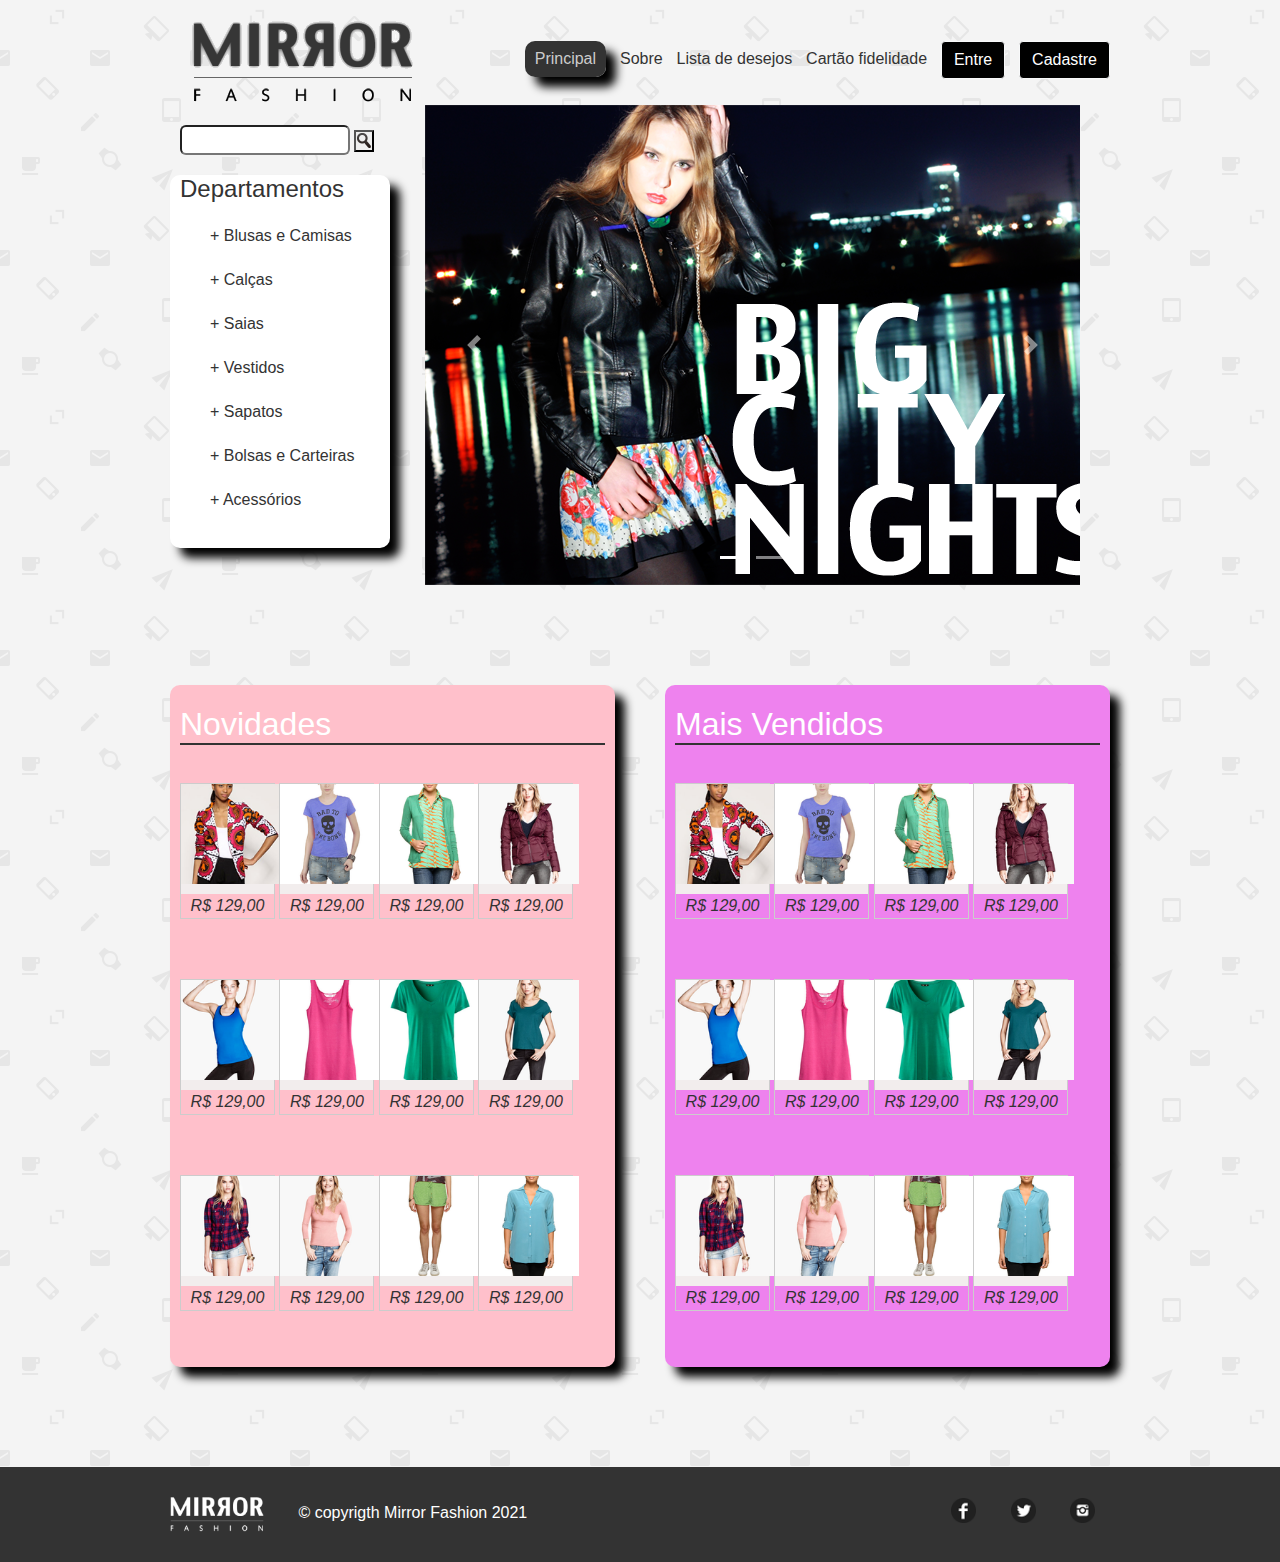
<file: index.html>
<!DOCTYPE html>
<html lang="pt-br">

<head>
    <title>Página Principal</title>
    <meta charset="UTF-8">
    <meta name="viewport" content="width=device-width, initial-scale=1">
    <link href="css/reset.css" rel="stylesheet" type="text/css">
    <link rel="stylesheet" href="https://stackpath.bootstrapcdn.com/bootstrap/4.1.3/css/bootstrap.min.css">
    <link href="css/estilo.css" rel="stylesheet" type="text/css">
    <link href="css/animation.css" rel="stylesheet" type="text/css">
    

    <!--rack para compatibilidade com IE inferior a IE9-->
    <!--[if lt IE 9]>
	    <script src="js/html5shiv.js"></script>
        <script src="js/html5shiv-printshiv.js"></script>
    <![endif]-->

</head>

<body>
    <!-- Início do cabeçalho da página-->
    <header class="meu-container">
        <h1 class="logotipo">
            <a href="index.html"><img src="img/logo.png" alt="Mirror Fashion"></a>
        </h1>
        <nav class="menu-opcoes">
            <ul>
                <li class="link-ativo radius-dez"><a href="index.html">Principal</a></li>
                <li><a href="sobre.html">Sobre</a></li>
                <li><a href="lista_desejos.html">Lista de desejos</a></li>
                <li><a href="cartao.html">Cartão fidelidade</a></li>
                <li><a href="login.html" class="btn btn-outline-light btn-black ml-0.5">Entre</a></li>
                <li><a href="logon.html" class="btn btn-outline-light btn-black ml-0.5">Cadastre</a></li>
            </ul>
        </nav>
    </header>
    <!-- Fim do cabeçalho da página-->

    <!-- Início do conteúdo princial-->
    <main class="meu-container">
        <!-- Início do conteúdo principal-->
        <div id="principal">
            <div id="busca">
                <form id="form" method="get">
                    <input id="search" type="search">
                    <button id="btn"></button>
                </form>
            </div>
            <div style="margin-right: 20px;" id="menu-departamentos" class="radius-dez">
                <h4>Departamentos</h4>
                <nav>
                    <ul>
                        <li>
                            <a href="#">Blusas e Camisas</a>
                            <ul>
                                <li></li><a href="#">Manga curta</a></li>
                                <li ><a href="#">Manga comprida</a></li>
                                <li ><a href="#">Camisa social</a></li>
                                <li ><a href="#">Camisa casual</a></li>
                            </ul>    
                        </li>
                        <li >
                            <a href="#">Calças</a>
                            <ul >
                                <li><a href="#">Tradicional</a></li>
                                <li><a href="#">Saruel</a></li>
                                <li><a href="#">Fluer</a></li>
                                <li><a href="#">Boca de sino</a></li>
                            </ul>
                        </li>
                        <li>
                            <a href="#">Saias</a>
                            <ul>
                                <li><a href="#">Gode</a></li>
                                <li><a href="#">Jeans</a></li>
                                <li><a href="#">Midi</a></li>
                            </ul>
                        </li>
                        <li><a href="#">Vestidos</a></li>
                        <li><a href="#">Sapatos</a></li>
                        <li><a href="#">Bolsas e Carteiras</a></li>
                        <li><a href="#">Acessórios</a></li>
                    </ul>
                </nav>
            </div>
            <div class="container align-self-center">
                <div class="row">
                  <div class="col-md-12 capa">

                    <div id="carouselExampleIndicators" class="carousel slide" data-ride="carousel">
                        <ol class="carousel-indicators">
                          <li data-target="#carouselExampleIndicators" data-slide-to="0" class="active"></li>
                          <li data-target="#carouselExampleIndicators" data-slide-to="1"></li>
                        </ol>

                        <div class="carousel-inner">
                          <div class="carousel-item active">
                            <img src="img/destaque-home.png" alt="Afinador Mobile">
                          </div>

                          <div class="carousel-item">
                            <img src="img/destaque-home-2.png" alt="Afinador Mobile">
                          </div>

                        <a class="carousel-control-prev" href="#carouselExampleIndicators" role="button" data-slide="prev">
                          <span class="carousel-control-prev-icon" aria-hidden="true"></span>
                          <span class="sr-only">Previous</span>
                        </a>
                        <a class="carousel-control-next" href="#carouselExampleIndicators" role="button" data-slide="next">
                          <span class="carousel-control-next-icon" aria-hidden="true"></span>
                          <span class="sr-only">Next</span>
                        </a>
                      </div>
                    
                    
        
                  </div>
                </div>
              </div>
        </div>
        <!-- Fim do conteúdo principal-->
        <!-- Início dos painéis de destaques-->
        <div class="meu-container">
            <div id="anime-novidades" style="background:pink; margin-bottom: 100px; margin-top: 100px;" class="painel novidades radius-dez">
                <h2 id="novidades" style="color: white;">Novidades</h2>
                <ol>
                    <!--Produto 1-->
                    <li>
                        <a href="img/produtos/foto1-azul.png">
                            <figure>
                                <img class="photo" src="img/produtos/miniatura1.png" >
                                <figcaption class="figcaption">R$ 129,00</figcaption>
                            </figure>
                        </a>
                    </li>
                    <!--Fim do produto 1-->
                    <!--Produto 2-->
                    <li>
                        <a href="img/produtos/foto2-azul.png">
                            <figure>
                                <img class="photo" src="img/produtos/miniatura2.png">
                                <figcaption class="figcaption">R$ 129,00</figcaption>
                            </figure>
                        </a>
                    </li>
                    <!--Fim do produto 2-->
                    <!--Produto 3-->
                    <li>
                        <a href="img/produtos/foto3-azul.png">
                            <figure>
                                <img  class="photo" src="img/produtos/miniatura3.png">
                                <figcaption class="figcaption">R$ 129,00</figcaption>
                            </figure>
                        </a>
                    </li>
                    <!--Fim do produto 3-->
                    <!--Produto 4-->
                    <li>
                        <a href="img/produtos/foto4-azul.png">
                            <figure>
                                <img class="photo" src="img/produtos/miniatura4.png">
                                <figcaption class="figcaption">R$ 129,00</figcaption>
                            </figure>
                        </a>
                    </li>
                    <!--Fim do produto 4-->
                    <!--Produto 5-->
                    <li>
                        <a href="img/produtos/foto5-azul.png">
                            <figure>
                                <img class="photo" src="img/produtos/miniatura5.png">
                                <figcaption class="figcaption">R$ 129,00</figcaption>
                            </figure>
                        </a>
                    </li>
                    <!--Fim do produto 5-->
                    <!--Produto 6-->
                    <li>
                        <a href="img/produtos/foto6-azul.png">
                            <figure>
                                <img class="photo" src="img/produtos/miniatura6.png">
                                <figcaption class="figcaption">R$ 129,00</figcaption>
                            </figure>
                        </a>
                    </li>
                    <!--Fim do produto 6-->
                    <!--Produto 7-->
                    <li>
                        <a href="img/produtos/foto7-azul.png">
                            <figure>
                                <img class="photo" src="img/produtos/miniatura7.png">
                                <figcaption class="figcaption">R$ 129,00</figcaption>
                            </figure>
                        </a>
                    </li>
                    <!--Fim do produto 7-->
                    <!--Produto 8-->
                    <li>
                        <a href="img/produtos/foto8-azul.png">
                            <figure>
                                <img class="photo" src="img/produtos/miniatura8.png">
                                <figcaption class="figcaption" >R$ 129,00</figcaption>
                            </figure>
                        </a>
                    </li>
                    <!--Fim do produto 8-->
                    <!--Produto 9-->
                    <li>
                        <a href="img/produtos/foto9-azul.png">
                            <figure>
                                <img class="photo" src="img/produtos/miniatura9.png">
                                <figcaption class="figcaption">R$ 129,00</figcaption>
                            </figure>
                        </a>
                    </li>
                    <!--Fim do produto 9-->
                    <!--Produto 10-->
                    <li>
                        <a href="img/produtos/foto10-azul.png">
                            <figure>
                                <img class="photo" src="img/produtos/miniatura10.png">
                                <figcaption class="figcaption">R$ 129,00</figcaption>
                            </figure>
                        </a>
                    </li>
                    <!--Fim do produto 10-->
                    <!--Produto 11-->
                    <li>
                        <a href="img/produtos/foto11-azul.png">
                            <figure>
                                <img class="photo" src="img/produtos/miniatura11.png">
                                <figcaption class="figcaption">R$ 129,00</figcaption>
                            </figure>
                        </a>
                    </li>
                    <!--Fim do produto 11-->
                    <!--Produto 12-->
                    <li>
                        <a href="img/produtos/foto12-azul.png">
                            <figure>
                                <img class="photo" src="img/produtos/miniatura12.png">
                                <figcaption class="figcaption">R$ 129,00</figcaption>
                            </figure>
                        </a>
                    </li>
                    <!--Fim do produto 12-->
                </ol>
            </div>
            <div id="anime-vendidos"  style="background:violet; margin-top: 100px;" class="painel mais-vendidos radius-dez">
                <h2 id="mais-vendidos" style="color: white;">Mais Vendidos</h2>
                <ol>
                    <!--Produto 1-->
                    <li>
                        <a href="img/produtos/foto1-azul.png">
                            <figure>
                                <img class="photo" src="img/produtos/miniatura1.png">
                                <figcaption class="figcaption2">R$ 129,00</figcaption>
                            </figure>
                        </a>
                    </li>
                    <!--Fim do produto 1-->
                    <!--Produto 2-->
                    <li>
                        <a href="img/produtos/foto2-azul.png">
                            <figure>
                                <img class="photo" src="img/produtos/miniatura2.png">
                                <figcaption class="figcaption2">R$ 129,00</figcaption>
                            </figure>
                        </a>
                    </li>
                    <!--Fim do produto 2-->
                    <!--Produto 3-->
                    <li>
                        <a href="img/produtos/foto3-azul.png">
                            <figure>
                                <img class="photo" src="img/produtos/miniatura3.png">
                                <figcaption class="figcaption2">R$ 129,00</figcaption>
                            </figure>
                        </a>
                    </li>
                    <!--Fim do produto 3-->
                    <!--Produto 4-->
                    <li>
                        <a href="img/produtos/foto4-azul.png">
                            <figure>
                                <img class="photo" src="img/produtos/miniatura4.png">
                                <figcaption class="figcaption2">R$ 129,00</figcaption>
                            </figure>
                        </a>
                    </li>
                    <!--Fim do produto 4-->
                    <!--Produto 5-->
                    <li>
                        <a href="img/produtos/foto5-azul.png">
                            <figure>
                                <img class="photo" src="img/produtos/miniatura5.png">
                                <figcaption class="figcaption2">R$ 129,00</figcaption>
                            </figure>
                        </a>
                    </li>
                    <!--Fim do produto 5-->
                    <!--Produto 6-->
                    <li>
                        <a href="img/produtos/foto6-azul.png">
                            <figure>
                                <img class="photo" src="img/produtos/miniatura6.png">
                                <figcaption class="figcaption2">R$ 129,00</figcaption>
                            </figure>
                        </a>
                    </li>
                    <!--Fim do produto 6-->
                    <!--Produto 7-->
                    <li>
                        <a href="img/produtos/foto7-azul.png">
                            <figure>
                                <img class="photo" src="img/produtos/miniatura7.png">
                                <figcaption class="figcaption2">R$ 129,00</figcaption>
                            </figure>
                        </a>
                    </li>
                    <!--Fim do produto 7-->
                    <!--Produto 8-->
                    <li>
                        <a href="img/produtos/foto8-azul.png">
                            <figure>
                                <img class="photo" src="img/produtos/miniatura8.png">
                                <figcaption class="figcaption2">R$ 129,00</figcaption>
                            </figure>
                        </a>
                    </li>
                    <!--Fim do produto 8-->
                    <!--Produto 9-->
                    <li>
                        <a href="img/produtos/foto9-azul.png">
                            <figure>
                                <img class="photo" src="img/produtos/miniatura9.png">
                                <figcaption class="figcaption2">R$ 129,00</figcaption>
                            </figure>
                        </a>
                    </li>
                    <!--Fim do produto 9-->
                    <!--Produto 10-->
                    <li>
                        <a href="img/produtos/foto10-azul.png">
                            <figure>
                                <img class="photo" src="img/produtos/miniatura10.png">
                                <figcaption class="figcaption2">R$ 129,00</figcaption>
                            </figure>
                        </a>
                    </li>
                    <!--Fim do produto 10-->
                    <!--Produto 11-->
                    <li>
                        <a href="img/produtos/foto11-azul.png">
                            <figure>
                                <img class="photo" src="img/produtos/miniatura11.png">
                                <figcaption class="figcaption2">R$ 129,00</figcaption>
                            </figure>
                        </a>
                    </li>
                    <!--Fim do produto 11-->
                    <!--Produto 12-->
                    <li>
                        <a href="img/produtos/foto12-azul.png">
                            <figure>
                                <img class="photo" src="img/produtos/miniatura12.png">
                                <figcaption class="figcaption2">R$ 129,00</figcaption>
                            </figure>
                        </a>
                    </li>
                    <!--Fim do produto 12-->
                </ol>
            </div>
        </div>
        <!-- Fim do dos painéis de destaques-->
    </main>
    <!-- Fim do conteúdo princial-->
    <!-- Início do rodapé -->
    <footer id="rodape">
        <div class="meu-container">
            <img style="margin-right: 30px;" src="img/logo-rodape.png" alt="logo-rodape.png">
            &copy; copyrigth Mirror Fashion 2021
        
            <ul id="redes-sociais">
                <li><img src="img/facebook.png"></li>
                <li><img src="img/twitter.png"></li>
                <li><img src="img/instagram.png"></li>
            </ul>
        </div>
    </footer>    
    <!-- Fim do rodapé -->
    <script src="js/javascript.js"></script>
    <script src="https://code.jquery.com/jquery-3.3.1.slim.min.js" integrity="sha384-q8i/X+965DzO0rT7abK41JStQIAqVgRVzpbzo5smXKp4YfRvH+8abtTE1Pi6jizo" crossorigin="anonymous"></script>
    <script src="https://cdnjs.cloudflare.com/ajax/libs/popper.js/1.14.3/umd/popper.min.js" integrity="sha384-ZMP7rVo3mIykV+2+9J3UJ46jBk0WLaUAdn689aCwoqbBJiSnjAK/l8WvCWPIPm49" crossorigin="anonymous"></script>
    <script src="https://stackpath.bootstrapcdn.com/bootstrap/4.1.3/js/bootstrap.min.js" integrity="sha384-ChfqqxuZUCnJSK3+MXmPNIyE6ZbWh2IMqE241rYiqJxyMiZ6OW/JmZQ5stwEULTy" crossorigin="anonymous"></script>
  </body>
</body>

</html>
</file>
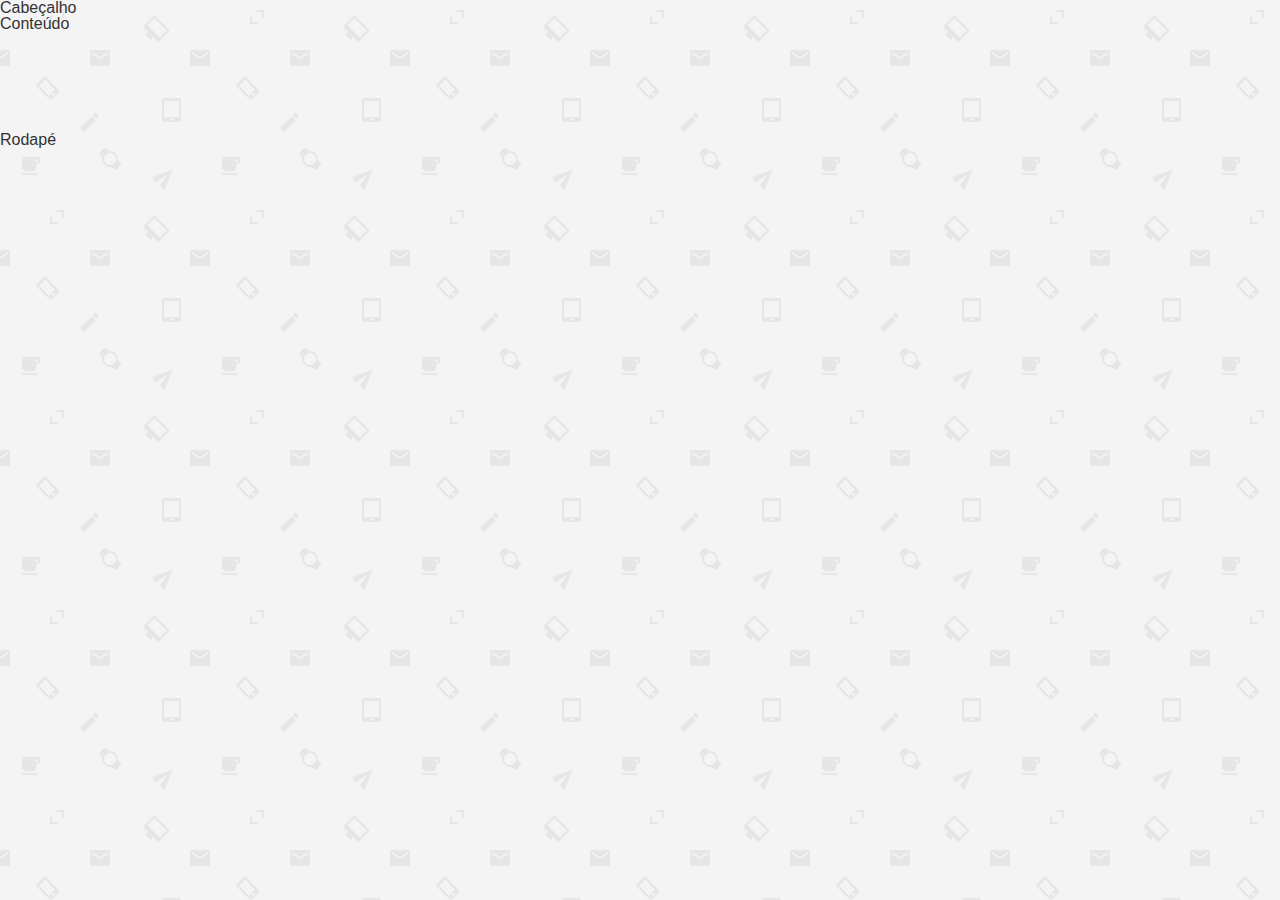
<file: exemplo-div.html>
<!DOCTYPE html>
<html lang="pt-br">
<head>
    <meta charset="UTF-8">
    <meta http-equiv="X-UA-Compatible" content="IE=edge">
    <meta name="viewport" content="width=device-width, initial-scale=1.0">
    <link rel="stylesheet" href="css/reset.css">
    <link rel="stylesheet" href="css/estilo.css">

    <title>Teste Posicionamentos</title>
</head>
<body>
    
    <header class="quadrado container">
        Cabeçalho
    
    </header>   
        
    <main class="absoluto1 container" >
        Conteúdo
    </main>

    <footer class="absoluto2 container" >
        Rodapé
    </footer> 
    

</body>
</html>
</file>
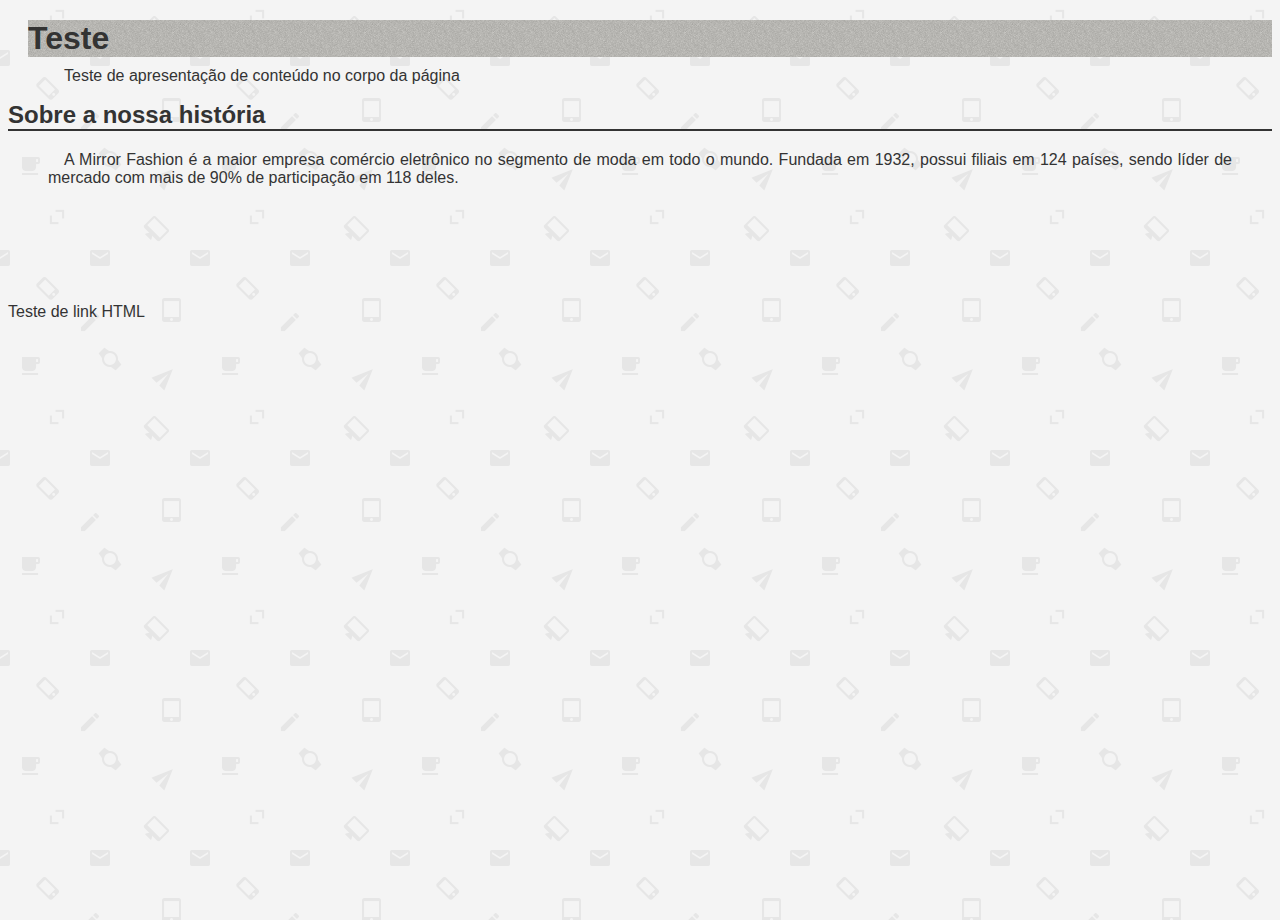
<file: exemplo.html>
<!DOCTYPE html>
<html lang="pt-br">

<head>
    <meta charset="UTF-8">
    <meta http-equiv="X-UA-Compatible" content="IE=edge">
    <meta name="viewport" content="width=device-width, initial-scale=1.0">
    <link rel="stylesheet" href="css/estilo.css" type="text/css">

    <style>
        body {
            background-color: blueviolet;

        }
        
    </style>

    <title>Teste de Título</title>
    <!--Elementos para o browser-->
</head>

<body>
    <section class="container">
        <!--Elementos que serão apresentados para o usuário-->
        <header>
            <!--Topo da página-->
            <h1> Teste </h1>
        </header>
        <main>
            <!--Conteúdo-->
            <p> Teste de apresentação de conteúdo no corpo da página</p>
            <h2> Sobre a nossa história</h2>
            <p>A Mirror Fashion é a maior empresa comércio eletrônico no segmento de moda em todo o mundo. Fundada em 1932, possui filiais em 124 países, sendo líder de mercado com mais de 90% de participação em 118 deles.</p>   
        </main>
    </section>
    <footer>
        <!--Informações de rodapé-->
        <a href="https://google.com" target="_blank">Teste de link HTML</a>
    </footer>
</body>

</html>
</file>
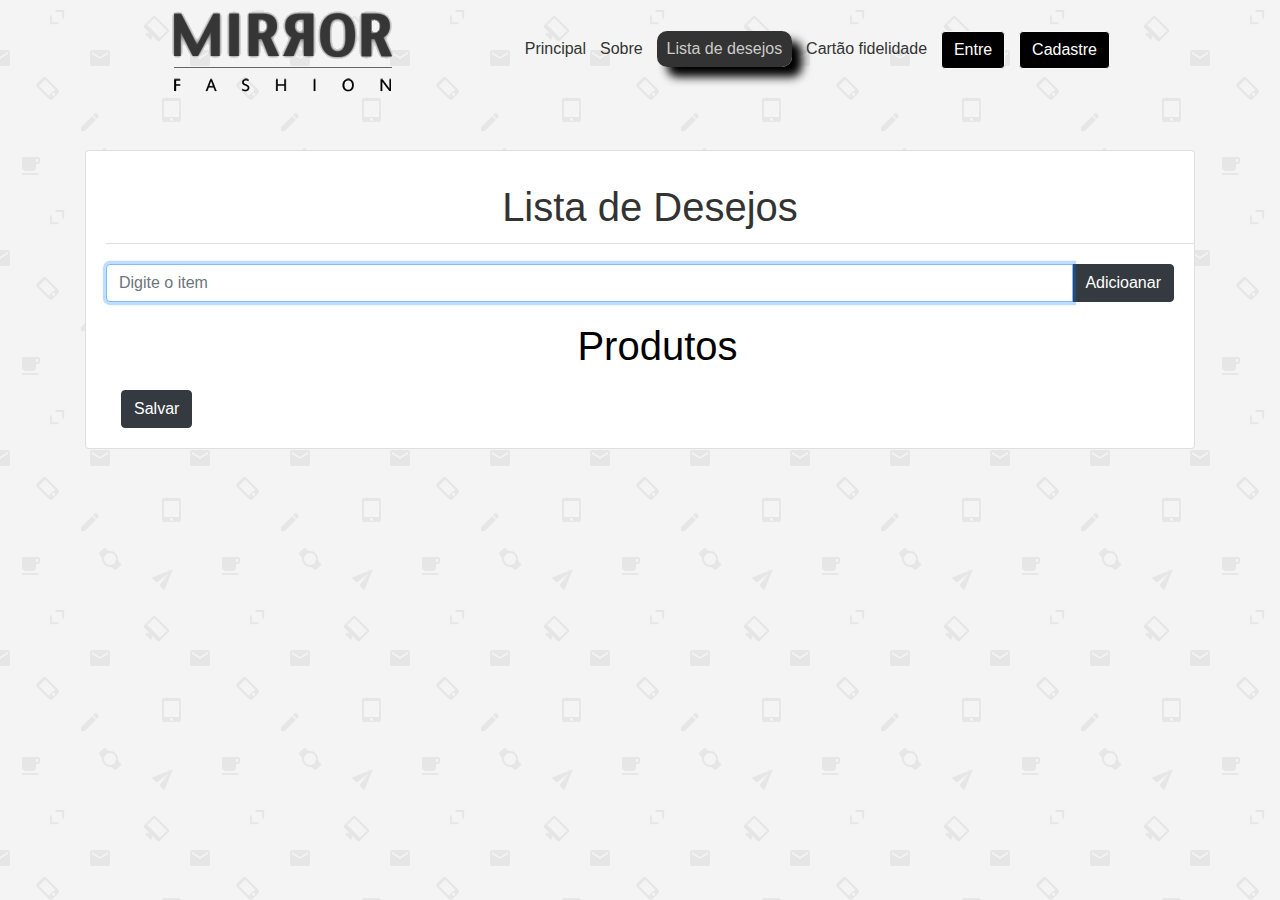
<file: lista_desejos.html>
<!DOCTYPE html>
<html lang="pt-br">

<head>
    <meta charset="utf-8">
    <title>Sobre</title>

    <!-- CSS Lincado: Arquivo de estilização externo ao código, utilizado para a formatação padrão de todo o projeto. 
         3ª prioridade de renderização
    -->
    <link rel="stylesheet" href="css/reset.css">
    <link rel="stylesheet" href="https://stackpath.bootstrapcdn.com/bootstrap/4.1.3/css/bootstrap.min.css">
    <link rel="stylesheet" href="css/estilo.css">
    <link rel="stylesheet" href="css/sobre.css">
    



    <!-- CSS Incorporado: Quando existe a necessidade de estilização para uma página específica 
         2ª prioridade de renderização
    
        <style>
            p {
                color: black;
                background-color: grey;
            }
        </style>
    --> 
    

</head>

<body>
    <!-- Início do cabeçalho-->
    <!-- Início do cabeçalho da página-->
    <header class="meu-container">
       <a href="index.html"><img class="imagem-certa" src="img/logo.png"></a> 
        <p class="sacola">
        </p>
        <nav class="menu-opcoes">
            <ul>
                <li><a href="index.html">Principal</a></li>
                <li><a href="sobre.html">Sobre</a></li>
                <li class="link-ativo radius-dez"><a href="lista_desejos.html">Lista de desejos</a></li>
                <li><a href="cartao.html">Cartão fidelidade</a></li>
                <li><a href="login.html" class="btn btn-outline-light btn-black ml-0.5">Entre</a></li>
                <li><a href="logon.html" class="btn btn-outline-light btn-black ml-0.5">Cadastre</a></li>
            </ul>
        </nav>
    </header>


    <div style="padding-top: 55px;" class="container">
        <div class="card">
            <h1 style="text-align: center;" class="card-header titulo">Lista de Desejos</h1>
            <div class="card-body">
                <div class="input-group mb-3">
                    <input type="text" class="form-control" placeholder="Digite o item" name="produto" autofocus>
                    <div class="input-group-append">
                        <button class="btn btn-dark" type="button" id="botao">Adicioanar</button>
                </div>
            </div>
            <h1 style="padding-left: 15px; background: white; color: black; text-align:center">Produtos</h5>
            <ul id="lista" class="list-group">
            </ul>
            <button style="margin-left: 15px;" class="btn btn-dark" type="button" id="botao2">Salvar</button>
        </div>
    </div>
    

    <script src="js/lista_desejos.js"></script>

    
    </body>
</file>
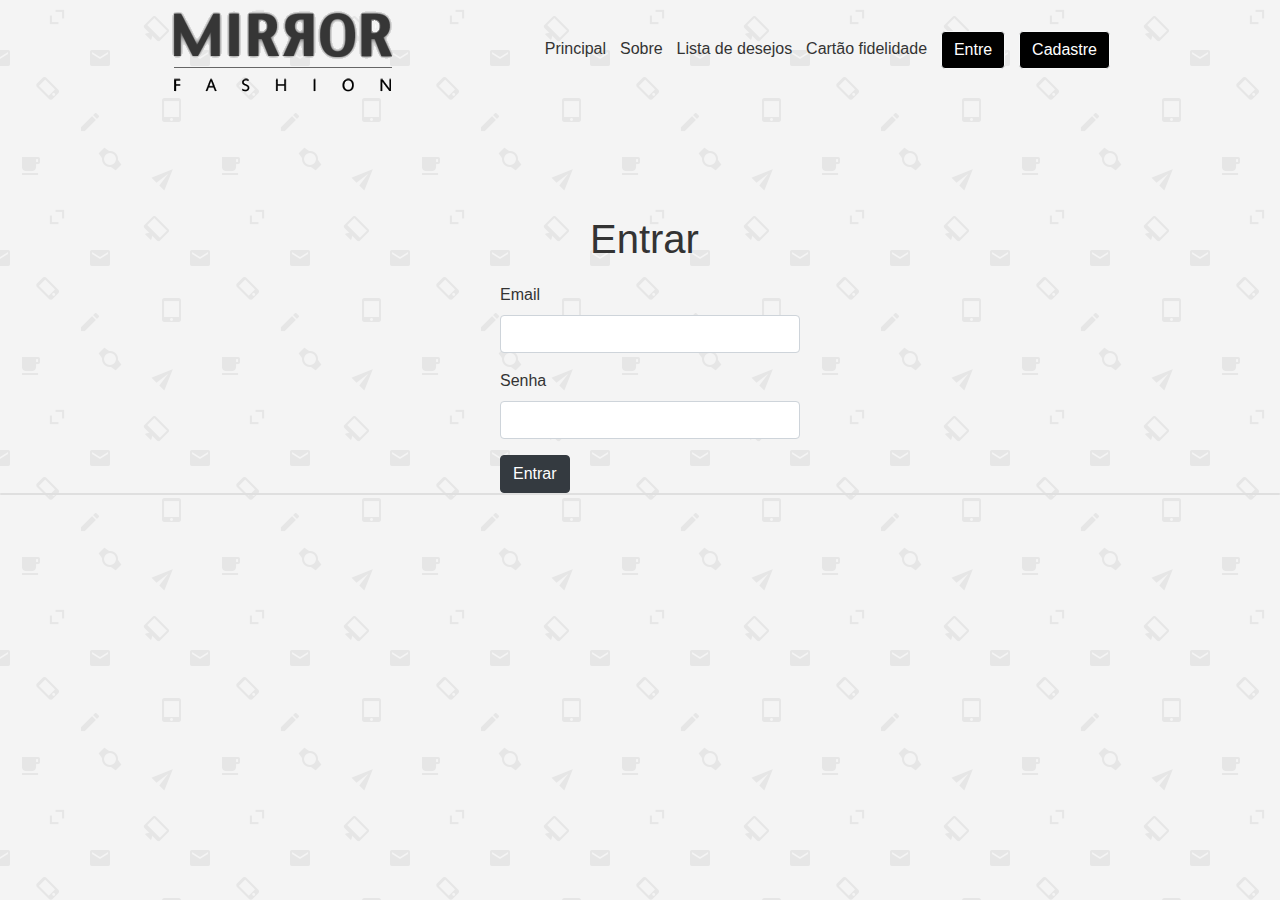
<file: login.html>
<!DOCTYPE html>
<html lang="pt-br">

<head>
    <meta charset="utf-8">
    <title>Sobre</title>

    <!-- CSS Lincado: Arquivo de estilização externo ao código, utilizado para a formatação padrão de todo o projeto. 
         3ª prioridade de renderização
    -->
    <link rel="stylesheet" href="css/reset.css">
    <link rel="stylesheet" href="https://stackpath.bootstrapcdn.com/bootstrap/4.1.3/css/bootstrap.min.css">
    <link rel="stylesheet" href="css/estilo.css">
    <link rel="stylesheet" href="css/sobre.css">
    



    <!-- CSS Incorporado: Quando existe a necessidade de estilização para uma página específica 
         2ª prioridade de renderização
    
        <style>
            p {
                color: black;
                background-color: grey;
            }
        </style>
    --> 
    

</head>

<body>
    <!-- Início do cabeçalho-->
    <!-- Início do cabeçalho da página-->
    <header class="meu-container">
       <a href="index.html"><img class="imagem-certa" src="img/logo.png"></a> 
        <p class="sacola">
        </p>
        <nav class="menu-opcoes">
            <ul>
                <li><a href="index.html">Principal</a></li>
                <li><a href="sobre.html">Sobre</a></li>
                <li><a href="lista_desejos.html">Lista de desejos</a></li>
                <li><a href="cartao.html">Cartão fidelidade</a></li>
                <li><a href="login.html" class="btn btn-outline-light btn-black ml-0.5">Entre</a></li>
                <li><a href="logon.html" class="btn btn-outline-light btn-black ml-0.5">Cadastre</a></li>
            </ul>
        </nav>
    </header>

    <form>
        <div style="padding-left: 500px; padding-top: 100px;">
            <h1 style="background: none; padding-bottom: 20px; padding-left: 70px;">Entrar</h1>
        <div class="mb-3">
          <label for="exampleInputEmail1" class="form-label">Email</label>
          <input id="email" style="width: 300px;" type="email" class="form-control">
        </div>
        <div class="mb-3">
          <label for="exampleInputPassword1" class="form-label">Senha</label>
          <input id="senha" style="width: 300px;"  type="password" class="form-control">
        </div>
       
        <button id="btn-login" type="button" class="btn btn-dark">Entrar</button>
      </form>
    </div>
    <div class="card"></div>

    <script src="js/login.js"></script>
    
    </body>
</file>
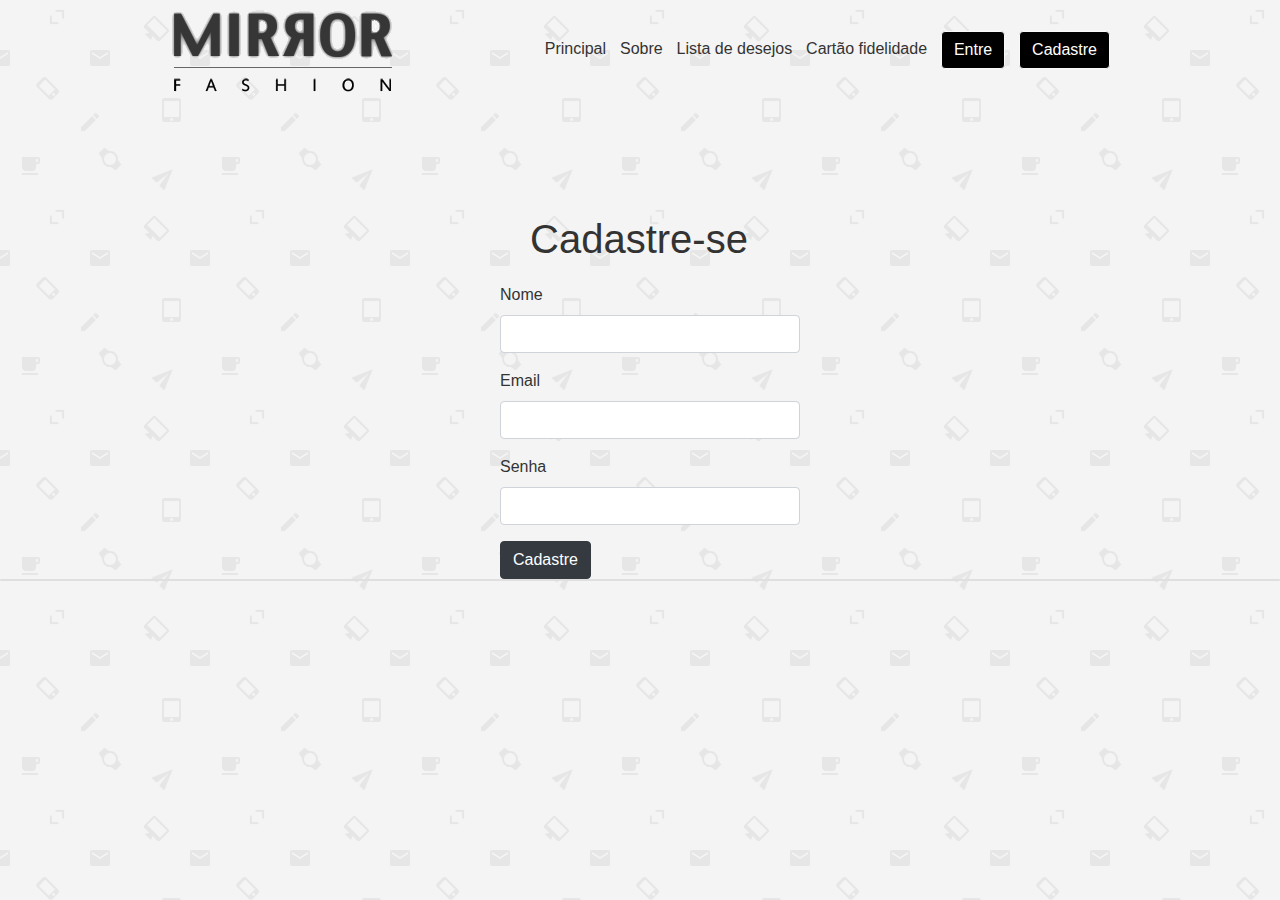
<file: logon.html>
<!DOCTYPE html>
<html lang="pt-br">

<head>
    <meta charset="utf-8">
    <title>Sobre</title>

    <!-- CSS Lincado: Arquivo de estilização externo ao código, utilizado para a formatação padrão de todo o projeto. 
         3ª prioridade de renderização
    -->
    <link rel="stylesheet" href="css/reset.css">
    <link rel="stylesheet" href="https://stackpath.bootstrapcdn.com/bootstrap/4.1.3/css/bootstrap.min.css">
    <link rel="stylesheet" href="css/estilo.css">
    <link rel="stylesheet" href="css/sobre.css">
    



    <!-- CSS Incorporado: Quando existe a necessidade de estilização para uma página específica 
         2ª prioridade de renderização
    
        <style>
            p {
                color: black;
                background-color: grey;
            }
        </style>
    --> 
    

</head>

<body>
    <!-- Início do cabeçalho-->
    <!-- Início do cabeçalho da página-->
    <header class="meu-container">
       <a href="index.html"><img class="imagem-certa" src="img/logo.png"></a> 
        <p class="sacola">
        </p>
        <nav class="menu-opcoes">
            <ul>
                <li><a href="index.html">Principal</a></li>
                <li><a href="sobre.html">Sobre</a></li>
                <li><a href="lista_desejos.html">Lista de desejos</a></li>
                <li><a href="cartao.html">Cartão fidelidade</a></li>
                <li><a href="login.html" class="btn btn-outline-light btn-black ml-0.5">Entre</a></li>
                <li><a href="logon.html" class="btn btn-outline-light btn-black ml-0.5">Cadastre</a></li>
            </ul>
        </nav>
    </header>

    
        <div style="padding-left: 500px; padding-top: 100px;">
            <form>
            <h1 style="background: none; padding-bottom: 20px; padding-left: 10px;">Cadastre-se</h1>
        <div class="mb-3">
          <label for="exampleInputEmail1" class="form-label">Nome</label>
          <input id="nome" style="width: 300px;" type="text" class="form-control">
        </div>

        <div class="mb-3">
            <label for="exampleInputEmail1" class="form-label">Email</label>
            <input id="email" style="width: 300px;" type="email" class="form-control">
          </div>


        <div class="mb-3">
          <label for="exampleInputPassword1" class="form-label">Senha</label>
          <input id="senha" style="width: 300px;"  type="password" class="form-control">
        </div>
       
        <button id="btn-logon" type="button" class="btn btn-dark">Cadastre</button>
      </form>
    </div>
    <div class="card"></div>

    <script src="js/logon.js"></script>
    </body>
</html>
</file>
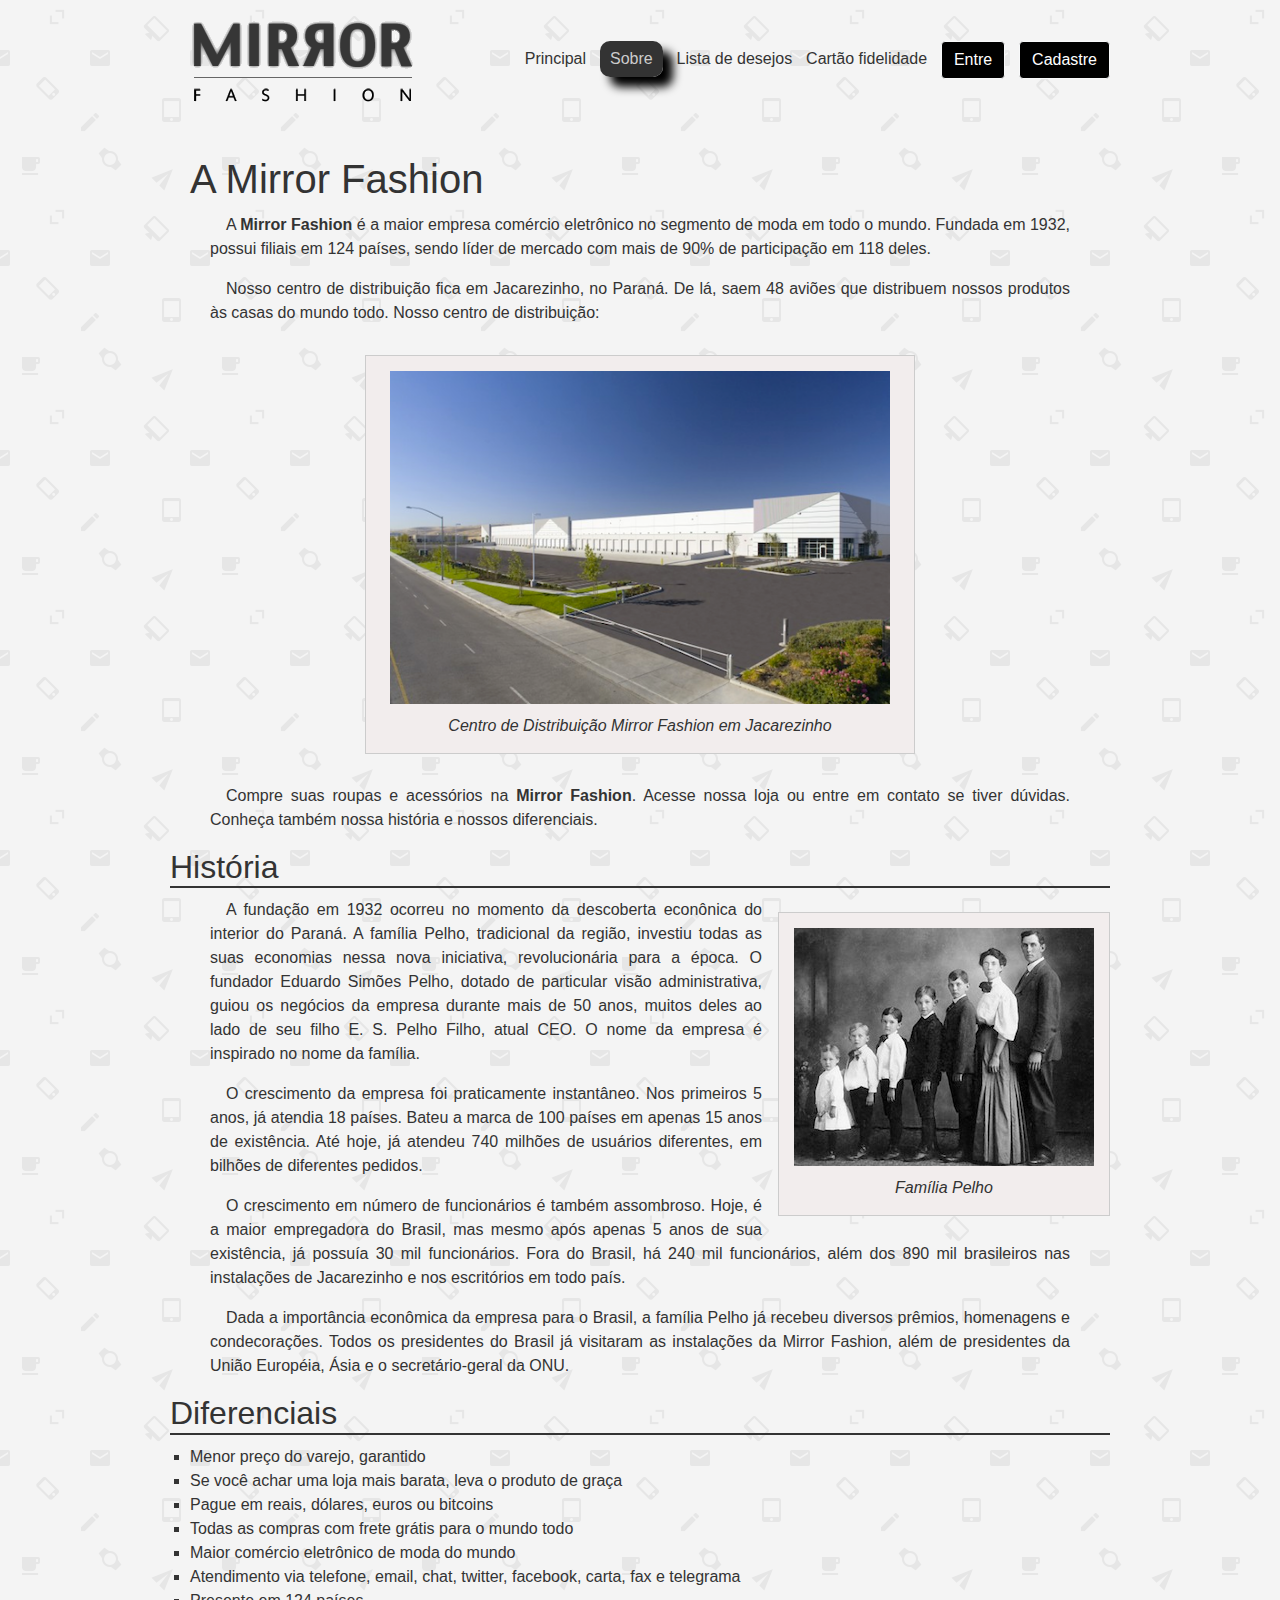
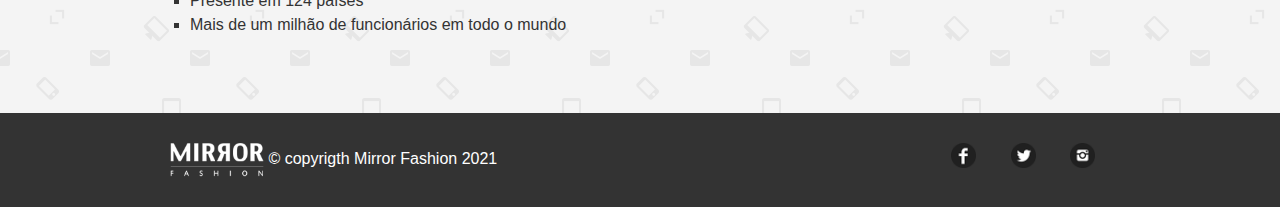
<file: sobre.html>
<!DOCTYPE html>
<html lang="pt-br">

<head>
    <meta charset="utf-8">
    <title>Sobre</title>

    <!-- CSS Lincado: Arquivo de estilização externo ao código, utilizado para a formatação padrão de todo o projeto. 
         3ª prioridade de renderização
    -->
    <link rel="stylesheet" href="css/reset.css">
    <link rel="stylesheet" href="https://stackpath.bootstrapcdn.com/bootstrap/4.1.3/css/bootstrap.min.css">
    <link rel="stylesheet" href="css/estilo.css">
    <link rel="stylesheet" href="css/sobre.css">
    <link rel="stylesheet" href="css/animation.css">
    

    <!-- CSS Incorporado: Quando existe a necessidade de estilização para uma página específica 
         2ª prioridade de renderização
    
        <style>
            p {
                color: black;
                background-color: grey;
            }
        </style>
    --> 
    

</head>

<body>
    <!-- Início do cabeçalho-->
    <!-- Início do cabeçalho da página-->
    <header class="meu-container">
        <h1 class="logotipo">
            <a href="index.html"><img src="img/logo.png" alt="Mirror Fashion"></a>
        </h1>
        <p class="sacola">
            
        </p>
        <nav class="menu-opcoes">
            <ul>
                <li><a href="index.html">Principal</a></li>
                <li class="link-ativo radius-dez"><a href="sobre.html">Sobre</a></li>
                <li><a href="lista_desejos.html">Lista de desejos</a></li>
                <li><a href="cartao.html">Cartão fidelidade</a></li>
                <li><a href="login.html" class="btn btn-outline-light btn-black ml-0.5">Entre</a></li>
                <li><a href="logon.html" class="btn btn-outline-light btn-black ml-0.5">Cadastre</a></li>
            </ul>
        </nav>
    </header>
    <!-- Fim do cabeçalho da página-->
    <!-- Início do Conteúdo principal-->
    <main class="meu-container">
        <h1 style="background: none; padding-top: 30px;"> A Mirror Fashion </h1>

        <!-- CSS Inline: Quando apenas a tag específica necessita de uma formatação particular 
            1ª prioridade de renderização
            style="color: blue; background-color: yellow"
        -->
        <p class="paragrafos">A <strong>Mirror Fashion</strong> é a maior empresa comércio eletrônico no segmento de moda em todo o mundo.
            Fundada em 1932, possui filiais em 124 países, sendo líder de mercado com mais de 90% de participação em 118 deles.</p>

        <p class="paragrafos">Nosso centro de distribuição fica em Jacarezinho, no Paraná. De lá, saem 48 aviões que
            distribuem nossos produtos às casas do mundo todo. Nosso centro de distribuição:</p>

        <figure id="centro-distribuicao">
            <a target="_blank" href="https://www.google.com/maps/place/Embu+das+Artes+-+Jardim+Branca+Flor,+Embu+das+Artes+-+SP/@-23.6576085,-46.9132449,12.92z/data=!4m5!3m4!1s0x94cfab703a900551:0xe5b57c51bbd4fcad!8m2!3d-23.6515085!4d-46.8521864">
                <img class="photo" width="500px" src="img/centro-distribuicao.png" alt="Centro de Distribuição Mirror Fashion" title="Centro de Distribuição"></a>
            <figcaption>Centro de Distribuição Mirror Fashion em Jacarezinho</figcaption>
        </figure>

        <p class="paragrafos">Compre suas roupas e acessórios na <strong>Mirror Fashion</strong>. <a target="_top" href="index.html">Acesse nossa loja</a> ou entre em contato
            se tiver dúvidas. Conheça também nossa <a href="#historia">história</a> e nossos <a href="#diferenciais">diferenciais</a>.</p>

        <h2  id="historia">História</h2>

        <figure id="familia-pelho">
        
            <img class="photo" src="img/familia-pelho.jpg" alt="familia-pelho.jpg" title="Família Pelho">

            <figcaption>Família Pelho</figcaption>
        
        </figure>

        <p class="paragrafos">A fundação em 1932 ocorreu no momento da descoberta econônica do interior do Paraná. A
            família Pelho, tradicional da região, investiu todas as suas economias nessa nova iniciativa,
            revolucionária para a época. O fundador Eduardo Simões Pelho, dotado de particular visão
            administrativa, guiou os negócios da empresa durante mais de 50 anos, muitos deles ao lado
            de seu filho E. S. Pelho Filho, atual CEO. O nome da empresa é inspirado no nome da família.</p>

        <p class="paragrafos">O crescimento da empresa foi praticamente instantâneo. Nos primeiros 5 anos, já atendia 18 países.
            Bateu a marca de 100 países em apenas 15 anos de existência. Até hoje, já atendeu 740 milhões
            de usuários diferentes, em bilhões de diferentes pedidos.</p>

        <p class="paragrafos">O crescimento em número de funcionários é também assombroso. Hoje, &eacute; a maior empregadora do
            Brasil, mas mesmo após apenas 5 anos de sua existência, já possuía 30 mil funcionários. Fora do
            Brasil, há 240 mil funcionários, além dos 890 mil brasileiros nas instalações de Jacarezinho e
            nos escritórios em todo país.</p>

        <p class="paragrafos">Dada a importância econômica da empresa para o Brasil, a família Pelho j&aacute; recebeu diversos prêmios,
            homenagens e condecorações. Todos os presidentes do Brasil já visitaram as instalações da Mirror
            Fashion, além de presidentes da União Européia, Ásia e o secretário-geral da ONU.</p>

        <h2 id="diferenciais">Diferenciais</h2>

        <ul>
            <li>Menor preço do varejo, garantido</li>
            <li>Se você achar uma loja mais barata, leva o produto de gra&ccedil;a</li>
            <li>Pague em reais, d&oacute;lares, euros ou bitcoins</li>
            <li>Todas as compras com frete grátis para o mundo todo</li>
            <li>Maior comércio eletrônico de moda do mundo</li>
            <li>Atendimento via telefone, email, chat, twitter, facebook, carta, fax e telegrama</li>
            <li>Presente em 124 países</li>
            <li>Mais de um milhão de funcionários em todo o mundo</li>
        </ul>
    </main>
    <!-- Fim do conteúdo principal -->
    <!-- Início do rodapé -->
    <footer id="rodape">
        <div class="meu-container">
            <img class="photo" src="img/logo-rodape.png" alt="logo-rodape.png">
            &copy; copyrigth Mirror Fashion 2021
        
            <ul id="redes-sociais">
                <li><img src="img/facebook.png"></li>
                <li><img src="img/twitter.png"></li>
                <li><img src="img/instagram.png"></li>
            </ul>
        </div>
    </footer>    
    <!-- Fim do rodapé -->
    <script src="https://code.jquery.com/jquery-3.3.1.slim.min.js" integrity="sha384-q8i/X+965DzO0rT7abK41JStQIAqVgRVzpbzo5smXKp4YfRvH+8abtTE1Pi6jizo" crossorigin="anonymous"></script>
    <script src="https://cdnjs.cloudflare.com/ajax/libs/popper.js/1.14.3/umd/popper.min.js" integrity="sha384-ZMP7rVo3mIykV+2+9J3UJ46jBk0WLaUAdn689aCwoqbBJiSnjAK/l8WvCWPIPm49" crossorigin="anonymous"></script>
    <script src="https://stackpath.bootstrapcdn.com/bootstrap/4.1.3/js/bootstrap.min.js" integrity="sha384-ChfqqxuZUCnJSK3+MXmPNIyE6ZbWh2IMqE241rYiqJxyMiZ6OW/JmZQ5stwEULTy" crossorigin="anonymous"></script>
  </body>
</body>

</html>
</file>
<file: css/estilo.css>
html, body {height:100%;}

body {
    color: #333;
    font-family: 'Lucida Sans', 'Lucida Sans Regular', 'Lucida Grande', 'Lucida Sans Unicode', Geneva, Verdana, sans-serif;
    background-image: url('../img/fundo2.png');
}


/*animação na imagem*/
.photo {
	transition: all 0.3s ease-in-out;
}

.photo:hover {
	-webkit-transform: translateY(-9px);
	-ms-transform: translateY(-9px);
	-o-transform: translateY(-9px);
	transform: translateY(-9px);
	-webkit-box-shadow: 0 18px 24px rgba(0, 0, 0, 0.15);
	-moz-box-shadow: 0 18px 24px rgba(0, 0, 0, 0.15);
	-o-box-shadow: 0 18px 24px rgba(0, 0, 0, 0.15);
	box-shadow: 0 18px 24px rgba(0, 0, 0, 0.15);
  }


header {
    position: relative;
     
}
 
main {
     position: relative;
     margin-bottom: 50px;
     padding-bottom: 50px;
     min-height: max-content;
}

footer {
    position: relative;
    bottom: 0;
    clear: both;
}

footer .meu-container {
    position: relative;

}

p {
    font-style: normal;
    text-align:justify;
    padding: 0 40px;
    margin-top: 10px;
    text-indent: 1em;
    vertical-align: middle;
}

h1 {
    background-image: url('../img/sobre-background.jpg');
    margin: 20px 0 0 20px;
    padding:0px;
}

h2 {
    border-bottom: 2px solid #333;
    margin-top: 10px;

}

ul {
    margin-top: 10px;    
    margin-left: 10px;
    list-style-type: square;
    padding-left: 10px;
    padding-bottom: 10px;
}



li {
    margin: 0;
}

figure {
    background-color: #f2eded;
    border: 1px solid #ccc;
    text-align: center;
    padding: 15px;
    margin: 30px;
}

figcaption {
    font-style: italic;
    margin-top: 10px;
}

a {
    text-decoration: none;
    color: #333;
}




.meu-container {
    width: 940px;
    margin: 0px auto;
}

.logotipo {
    background-image: none;
    position:relative;
    top:0px;
    padding: 0px;
}

.menu-opcoes {
    position:absolute;
    bottom: 0;
    right: 0;
}

.menu-opcoes a {
    font-size: 16px;
}


.menu-opcoes ul {
    
    position: relative;
    font-size: 14px;
    
}

.menu-opcoes ul li {
    padding-top: 10px;
    margin-left: 10px;
    display:inline;
    text-align: right;
    
}


.sacola {
    background-image: url('../img/sacola.png');
    background-repeat: no-repeat;
    background-position: top right;
    font-size: 14px;
    text-align: right;
    width: 140px;
    position: absolute;
    right: 0px;
    top: 0;
    
}

/*
Lista de desejos
*/

.titulo {
    background: white;
}

.imagem-certa {
    padding-top: 10px;
}


#rodape {
    color: #fff;
    background-color: #333;
    padding: 30px 0 30px 0;
}

#rodape img {
    width: 94px;
    vertical-align: middle;

}

#redes-sociais {
    position: relative;
    float: right;
    bottom: 10px;

}
#redes-sociais img {
    right: 30px;
    width: 25px;
    vertical-align: middle;
}

#redes-sociais li {
    display: inline;
    padding: 15px;
    margin: 0;
}

#principal {
    height: 550px;
    
}

#destaques {
    height: 150px;
    
}

#busca, #menu-departamentos {
    float: left;
    width: 220px;
    margin-right: 10px;
    padding-left: 10px;
}


#banner-destaque {
    padding: 20px 0 0 20px;

}

#busca {
    margin-top: 20px;
    padding-bottom: 20px;
    
}

#busca input[type="search"] {
   width: 170px; 
   border-radius:6px;
}

#busca button {
    background-image: url('../img/busca.png');
    background-repeat: no-repeat;
    vertical-align: middle;
    width: 20px;
    height: 22px; 
 }

 .paineis {
     height: 700px;
     background-image: url('../img/body-background.png');
 }
 .painel {
     margin: 10px 0;
     padding: 10px;
     width: 445px;
 }

 .painel li {
     display: inline-block;
 }

 .novidades {
    float: left;
    background-color: white;
    
 }

 .mais-vendidos {
     float: right;
     background-color: white;
 }


.btn-black:hover {
    background: pink;

}

.btn-black {
	background: black;
	color: white;

}
  

 .painel figure {
    width:95px;
    padding: 0px;
    margin-left: auto;
    margin-right: auto;
    vertical-align: top;
 }
 .painel img {
    width:100px;
 }
 
 .figcaption {
     background:pink;
 }

 .figcaption2 {
    background:violet;
}


a:visited a:active {
    text-decoration: none;
    color: #333;
}


.link-ativo {
     background-color: #333;
     padding: 10px;
}

.link-ativo a {
    color: #ccc;
    text-decoration: none;
}



#menu-departamentos {
    clear: left;
    background-color: white;
    
}

#menu-departamentos li {
    background-color: white;
    padding: 10px;
    
}

#menu-departamentos ul{
    list-style: none;
}

#menu-departamentos h2 {
    border-bottom: 2px solid #333;
    margin-left: 10px;
    margin-top: 10px;
}

#menu-departamentos li ul {
    display:none;
}
#menu-departamentos li ul li a:hover{
    color: pink;
}

#menu-departamentos li:hover ul {
    display:block;
}

#menu-departamentos li a:before {
    content: ' + ';
}
    
#menu-departamentos li li a:before {
    content: ' - ';
}
    
.radius-dez {
    border-radius:10px;
    box-shadow: 10px 10px 10px black
}
</file>
<file: css/animation.css>
@keyframes grow {
    from {
        font-size: 10px;
    }

    to {
        font-size: 17px;
    }

}

#menu-departamentos {
    position: relative;
    animation-name: grow;
    animation-duration: 2s;
    animation-fill-mode: forwards;

}

#centro-distribuicao{
    position: relative;
    animation-name: grow;
    animation-duration: 2s;
    animation-fill-mode: forwards;
}

#image-centro {
    position: relative;
    animation-name: grow;
    animation-duration: 2s;
    animation-fill-mode: forwards;

}

#familia-pelho{
    position: relative;
    animation-name: grow;
    animation-duration: 2s;
    animation-fill-mode: forwards;
}




@keyframes move {
    0% {
        left: 0%;
    }

    50% {
        left: 50%;
    }

    100% {
        left: 0%;
    }

}

#anime-novidades {
    position: relative;
    animation-name: move;
    animation-duration: 8s;
    animation-fill-mode: forwards;
    animation-iteration-count: 2s;


}

#anime-vendidos {
    position: relative;
    animation-name: move;
    animation-duration: 8s;
    animation-fill-mode: forwards;
    animation-iteration-count: 2s;


}

#novidades {
    position: relative;
    animation-name: move;
    animation-duration: 4s;
    animation-fill-mode: forwards;
    animation-iteration-count: 2s;

}

#mais-vendidos {
    position: relative;
    animation-name: move;
    animation-duration: 4s;
    animation-fill-mode: forwards;
    animation-iteration-count: 2s;
}
</file>
<file: css/sobre.css>
#centro-distribuicao {
    margin-left: auto;
    margin-right: auto;
    width: 550px;
}

#familia-pelho {
    float: right;
    margin: 1em 0 1em 1em;
}

#cabecalho {
    color: #fff;
    text-align: left;
}
</file>
